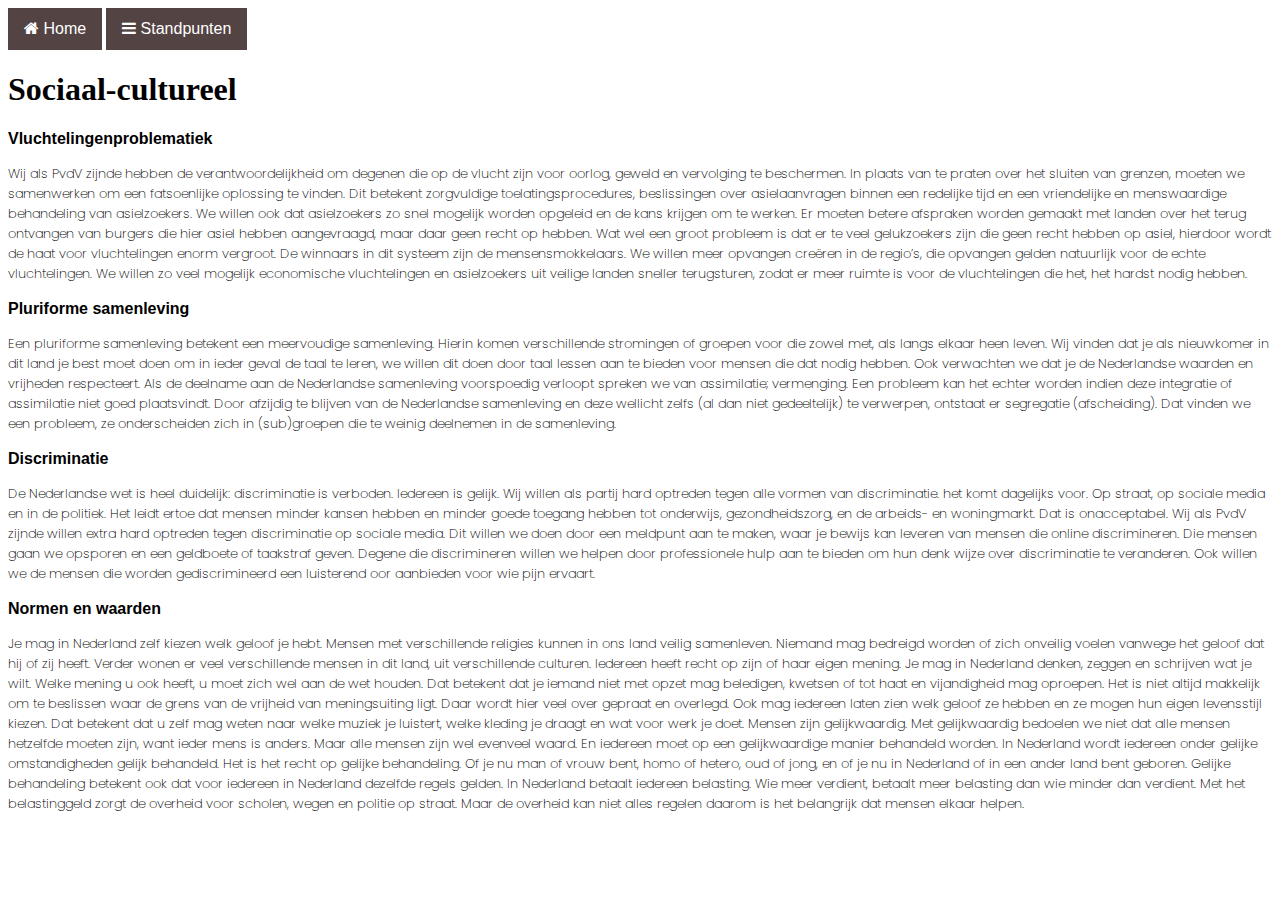
<file: BurgerschapOp/cultureel.html>
<!DOCTYPE html>
<html>
<head>
<meta name="viewport" content="width=device-width, initial-scale=1">

<link rel="stylesheet" href="https://cdnjs.cloudflare.com/ajax/libs/font-awesome/4.7.0/css/font-awesome.min.css">
<style>
@import url('https://fonts.googleapis.com/css2?family=Montserrat:wght@100&family=Poppins:wght@300&display=swap');


.btn {
  background-color: rgb(83, 67, 67);
  border: none;
  color: white;
  padding: 12px 16px;
  font-size: 16px;
  cursor: pointer;
  font-family: 'Franklin Gothic Medium', 'Arial Narrow', Arial, sans-serif;
}

.btn:hover {

  transition: all 0.8s ease 0s;
  color: #ffffff !important;
background: #f6b93b;
border-color: #f6b93b !important;
}

h3{
  font-family: -apple-system, BlinkMacSystemFont, 'Segoe UI', Roboto, Oxygen, Ubuntu, Cantarell, 'Open Sans', 'Helvetica Neue', sans-serif;
  font-size: medium;
}

.container {
    column-width: 50em;
    column-rule: 1px solid rgb(75, 70, 74);
}
p{
  font-family:'Poppins', serif;
  font-size: 13px;
  font-weight: 200;
}



</style>
</head>
<body>

    
<button onclick="document.location='../BurgerschapOp/index.html'" class="btn"><i class="fa fa-home"></i> Home</button>
<button onclick="document.location='../BurgerschapOp/index2.html'" class="btn"><i class="fa fa-bars"></i> Standpunten</button>

<div class="container">

<h1>Sociaal-cultureel</h1>
<h3>Vluchtelingenproblematiek</h3>
<p>
Wij als PvdV zijnde hebben de verantwoordelijkheid om degenen die op de vlucht zijn voor oorlog, geweld en vervolging te beschermen. In plaats van te praten over het sluiten van grenzen, moeten we samenwerken om een fatsoenlijke  oplossing te vinden. Dit betekent zorgvuldige toelatingsprocedures, beslissingen over asielaanvragen binnen een redelijke tijd en een vriendelijke en menswaardige behandeling van asielzoekers. We willen ook dat asielzoekers zo snel mogelijk worden opgeleid en de kans krijgen om te werken. Er moeten betere afspraken worden gemaakt met landen over het terug ontvangen van burgers die hier asiel hebben aangevraagd, maar daar geen recht op hebben. Wat wel een groot probleem is dat er te veel gelukzoekers zijn die geen recht hebben op asiel, hierdoor wordt de haat voor vluchtelingen enorm vergroot. De winnaars in dit systeem zijn de mensensmokkelaars. We willen meer opvangen creëren in de regio’s, die opvangen gelden natuurlijk voor de echte vluchtelingen. We willen zo veel mogelijk economische vluchtelingen en asielzoekers uit veilige landen sneller terugsturen, zodat er meer ruimte is voor de vluchtelingen die het, het hardst nodig hebben. 
</p>
<h3>Pluriforme samenleving</h3>
<p>
Een pluriforme samenleving betekent een meervoudige samenleving. Hierin komen verschillende stromingen of groepen voor die zowel met, als langs elkaar heen leven. Wij vinden dat je als nieuwkomer in dit land je best moet doen om in ieder geval de taal te leren, we willen dit doen door taal lessen aan te bieden voor mensen die dat nodig hebben. Ook verwachten we dat je de Nederlandse waarden en vrijheden respecteert. Als de deelname aan de Nederlandse samenleving voorspoedig verloopt spreken we van assimilatie; vermenging. Een probleem kan het echter worden indien deze integratie of assimilatie niet goed plaatsvindt. Door afzijdig te blijven van de Nederlandse samenleving en deze wellicht zelfs (al dan niet gedeeltelijk) te verwerpen, ontstaat er segregatie (afscheiding). Dat vinden we een probleem, ze onderscheiden zich in (sub)groepen die te weinig deelnemen in de samenleving.
</p>
<h3>Discriminatie</h3>
<p>
De Nederlandse wet is heel duidelijk: discriminatie is verboden. Iedereen is gelijk. Wij willen als partij hard optreden tegen alle vormen van discriminatie. het komt dagelijks voor. Op straat, op sociale media en in de politiek. Het leidt ertoe dat mensen minder kansen hebben en minder goede toegang hebben tot onderwijs, gezondheidszorg, en de arbeids- en woningmarkt. Dat is onacceptabel. Wij als PvdV zijnde willen extra hard optreden tegen discriminatie op sociale media. Dit willen we doen door een meldpunt aan te maken, waar je bewijs kan leveren van mensen die online discrimineren. Die mensen gaan we opsporen en een geldboete of taakstraf geven. Degene die discrimineren willen we  helpen door professionele hulp aan te bieden om hun denk wijze over discriminatie te veranderen.
Ook willen we de mensen die worden gediscrimineerd een luisterend oor aanbieden voor wie pijn ervaart.
</p>
<h3>Normen en waarden</h3>
<p>
Je mag in Nederland zelf kiezen welk geloof je hebt. Mensen met verschillende religies kunnen in ons land veilig samenleven. Niemand mag bedreigd worden of zich onveilig voelen vanwege het geloof dat hij of zij heeft. Verder wonen er veel verschillende mensen in dit land, uit verschillende culturen. Iedereen heeft recht op zijn of haar eigen mening. Je mag in Nederland denken, zeggen en schrijven wat je wilt. Welke mening u ook heeft, u moet zich wel aan de wet houden. Dat betekent dat je iemand niet met opzet mag beledigen, kwetsen of tot haat en vijandigheid mag oproepen. Het is niet altijd makkelijk om te beslissen waar de grens van de vrijheid van meningsuiting ligt. Daar wordt hier veel over gepraat en overlegd. Ook mag iedereen laten zien welk geloof ze hebben en ze mogen hun eigen levensstijl kiezen. Dat betekent dat u zelf mag weten naar welke muziek je luistert, welke kleding je draagt en wat voor werk je doet.
Mensen zijn gelijkwaardig. Met gelijkwaardig bedoelen we niet dat alle mensen hetzelfde moeten zijn, want ieder mens is anders. Maar alle mensen zijn wel evenveel waard. En iedereen moet op een gelijkwaardige manier behandeld worden. In Nederland wordt iedereen onder gelijke omstandigheden gelijk behandeld. Het is het recht op gelijke behandeling. Of je nu man of vrouw bent, homo of hetero, oud of jong, en of je nu in Nederland of in een ander land bent geboren. Gelijke behandeling betekent ook dat voor iedereen in Nederland dezelfde regels gelden. In Nederland betaalt iedereen belasting. Wie meer verdient, betaalt meer belasting dan wie minder dan 
verdient. Met het belastinggeld zorgt de overheid voor scholen, wegen en politie op straat. Maar de overheid kan niet alles regelen daarom is het belangrijk dat mensen elkaar helpen.
</p>







</div>  

</body>
</html>
</file>
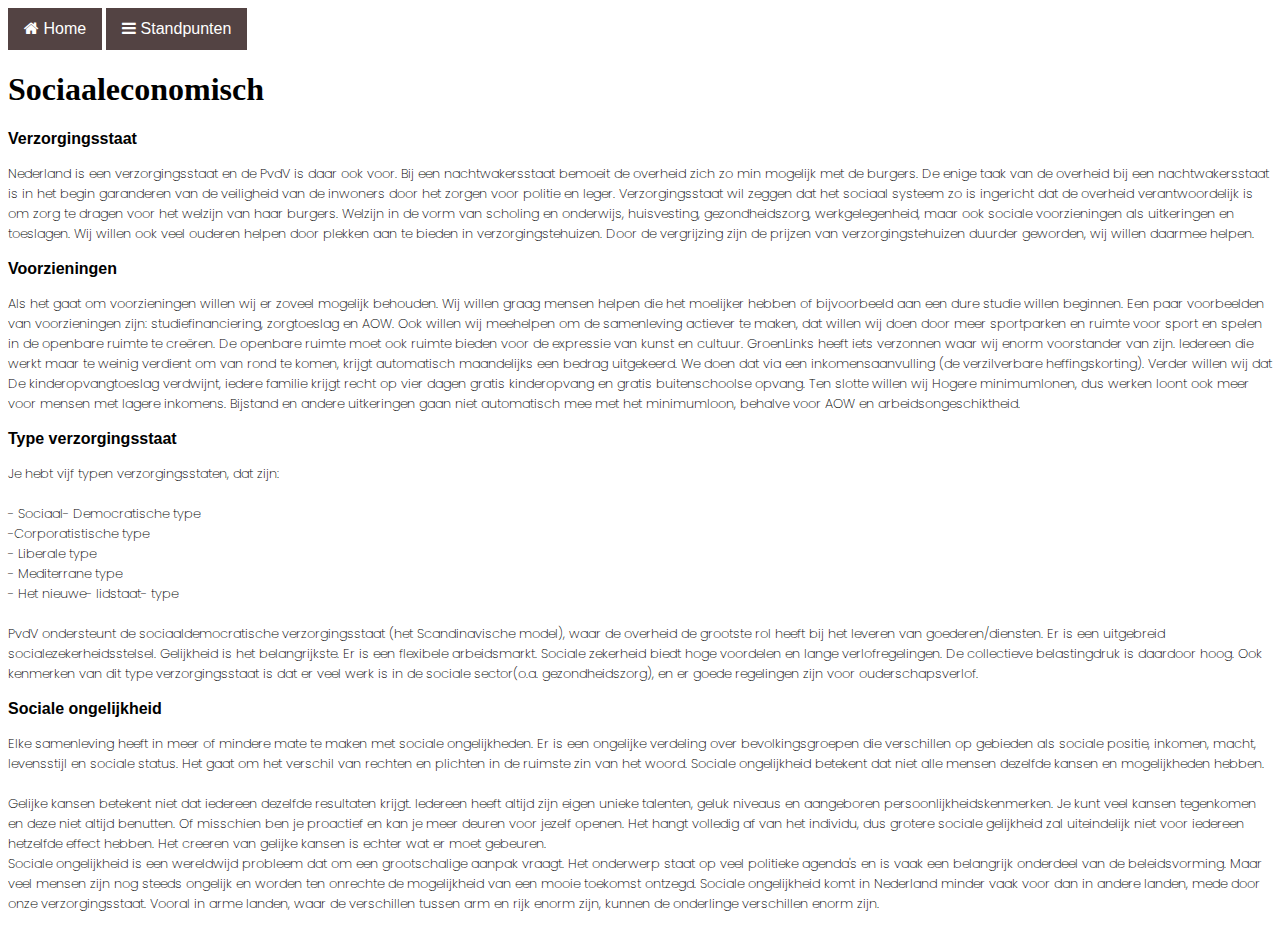
<file: BurgerschapOp/economisch.html>
<!DOCTYPE html>
<html>
<head>
<meta name="viewport" content="width=device-width, initial-scale=1">

<link rel="stylesheet" href="https://cdnjs.cloudflare.com/ajax/libs/font-awesome/4.7.0/css/font-awesome.min.css">
<style>
@import url('https://fonts.googleapis.com/css2?family=Montserrat:wght@100&family=Poppins:wght@300&display=swap');

.btn {
  background-color: rgb(83, 67, 67);
  border: none;
  color: white;
  padding: 12px 16px;
  font-size: 16px;
  cursor: pointer;
  font-family: 'Franklin Gothic Medium', 'Arial Narrow', Arial, sans-serif;
}

.btn:hover {

  transition: all 0.8s ease 0s;
  color: #ffffff !important;
background: #f6b93b;
border-color: #f6b93b !important;
}

h3{
  font-family: -apple-system, BlinkMacSystemFont, 'Segoe UI', Roboto, Oxygen, Ubuntu, Cantarell, 'Open Sans', 'Helvetica Neue', sans-serif;
  font-size: medium;
}

.container {
    column-width: 50em;
    column-rule: 1px solid rgb(75, 70, 74);
    
}
p{
  font-family:'Poppins', serif;
  font-size: 13px;
  font-weight: 200;
}

</style>
</head>
<body>

    
<button onclick="document.location='../BurgerschapOp/index.html'" class="btn"><i class="fa fa-home"></i> Home</button>
<button onclick="document.location='../BurgerschapOp/index2.html'" class="btn"><i class="fa fa-bars"></i> Standpunten</button>

<div class="container">

<h1>Sociaaleconomisch</h1>
<h3>Verzorgingsstaat</h3>
<p>
Nederland is een verzorgingsstaat en de PvdV is daar ook voor. Bij een nachtwakersstaat bemoeit de overheid zich zo min mogelijk met de burgers. De enige taak van de overheid bij een nachtwakersstaat is in het begin garanderen van de veiligheid van de inwoners door het zorgen voor politie en leger. Verzorgingsstaat wil zeggen dat het sociaal systeem zo is ingericht dat de overheid verantwoordelijk is om zorg te dragen voor het welzijn van haar burgers. Welzijn in de vorm van scholing en onderwijs, huisvesting, gezondheidszorg, werkgelegenheid, maar ook sociale voorzieningen als uitkeringen en toeslagen. Wij willen ook veel ouderen helpen door plekken aan te bieden in verzorgingstehuizen. Door de vergrijzing zijn de prijzen van verzorgingstehuizen duurder geworden, wij willen daarmee helpen.
</p>
<h3>Voorzieningen</h3>
<p>
Als het gaat om voorzieningen willen wij er zoveel mogelijk behouden. Wij willen graag mensen helpen die het moelijker hebben of bijvoorbeeld aan een dure studie willen beginnen. Een paar voorbeelden van voorzieningen zijn: studiefinanciering, zorgtoeslag en AOW. Ook willen wij meehelpen om de samenleving actiever te maken, dat willen wij doen door meer sportparken en ruimte voor sport en spelen in de openbare ruimte te creëren. De openbare ruimte moet ook ruimte bieden voor de expressie van kunst en cultuur. GroenLinks heeft iets verzonnen waar wij enorm voorstander van zijn. Iedereen die werkt maar te weinig verdient om van rond te komen, krijgt automatisch maandelijks een bedrag uitgekeerd. We doen dat via een inkomensaanvulling (de verzilverbare heffingskorting). Verder willen wij dat  De kinderopvangtoeslag verdwijnt, iedere familie krijgt recht op vier dagen gratis kinderopvang en gratis buitenschoolse opvang. Ten slotte willen wij Hogere minimumlonen, dus werken loont ook meer voor mensen met lagere inkomens. Bijstand en andere uitkeringen gaan niet automatisch mee met het minimumloon, behalve voor AOW en arbeidsongeschiktheid.
</p>

<h3>Type verzorgingsstaat</h3>

<p>
Je hebt vijf typen verzorgingsstaten, dat zijn:<br><br>

-	Sociaal- Democratische type<br>
-Corporatistische type<br>
-	Liberale type<br>
-	Mediterrane type<br>
-	Het nieuwe- lidstaat- type<br><br>
PvdV ondersteunt de sociaaldemocratische verzorgingsstaat (het Scandinavische model), waar de overheid de grootste rol heeft bij het leveren van goederen/diensten. Er is een uitgebreid socialezekerheidsstelsel. Gelijkheid is het belangrijkste. Er is een flexibele arbeidsmarkt. Sociale zekerheid biedt hoge voordelen en lange verlofregelingen. De collectieve belastingdruk is daardoor hoog. Ook kenmerken van dit type verzorgingsstaat is dat er veel werk is in de sociale sector(o.a. gezondheidszorg), en er goede regelingen zijn voor ouderschapsverlof.
</p>
<h3>Sociale ongelijkheid</h3>
<p>
Elke samenleving heeft in meer of mindere mate te maken met sociale ongelijkheden. Er is een ongelijke verdeling over bevolkingsgroepen die verschillen op gebieden als sociale positie, inkomen, macht, levensstijl en sociale status. Het gaat om het verschil van rechten en plichten in de ruimste zin van het woord. Sociale ongelijkheid betekent dat niet alle mensen dezelfde kansen en mogelijkheden hebben. 
<br><br>
Gelijke kansen betekent niet dat iedereen dezelfde resultaten krijgt. Iedereen heeft altijd zijn eigen unieke talenten, geluk niveaus en aangeboren persoonlijkheidskenmerken. Je kunt veel kansen tegenkomen en deze niet altijd benutten. Of misschien ben je proactief en kan je meer deuren voor jezelf openen. Het hangt volledig af van het individu, dus grotere sociale gelijkheid zal uiteindelijk niet voor iedereen hetzelfde effect hebben. Het creeren van gelijke kansen is echter wat er moet gebeuren.
<br>
Sociale ongelijkheid is een wereldwijd probleem dat om een grootschalige aanpak vraagt. Het onderwerp staat op veel politieke agenda's en is vaak een belangrijk onderdeel van de beleidsvorming. Maar veel mensen zijn nog steeds ongelijk en worden ten onrechte de mogelijkheid van een mooie toekomst ontzegd. Sociale ongelijkheid komt in Nederland minder vaak voor dan in andere landen, mede door onze verzorgingsstaat. Vooral in arme landen, waar de verschillen tussen arm en rijk enorm zijn, kunnen de onderlinge verschillen enorm zijn. 
</p>



</div>  

</body>
</html>
</file>
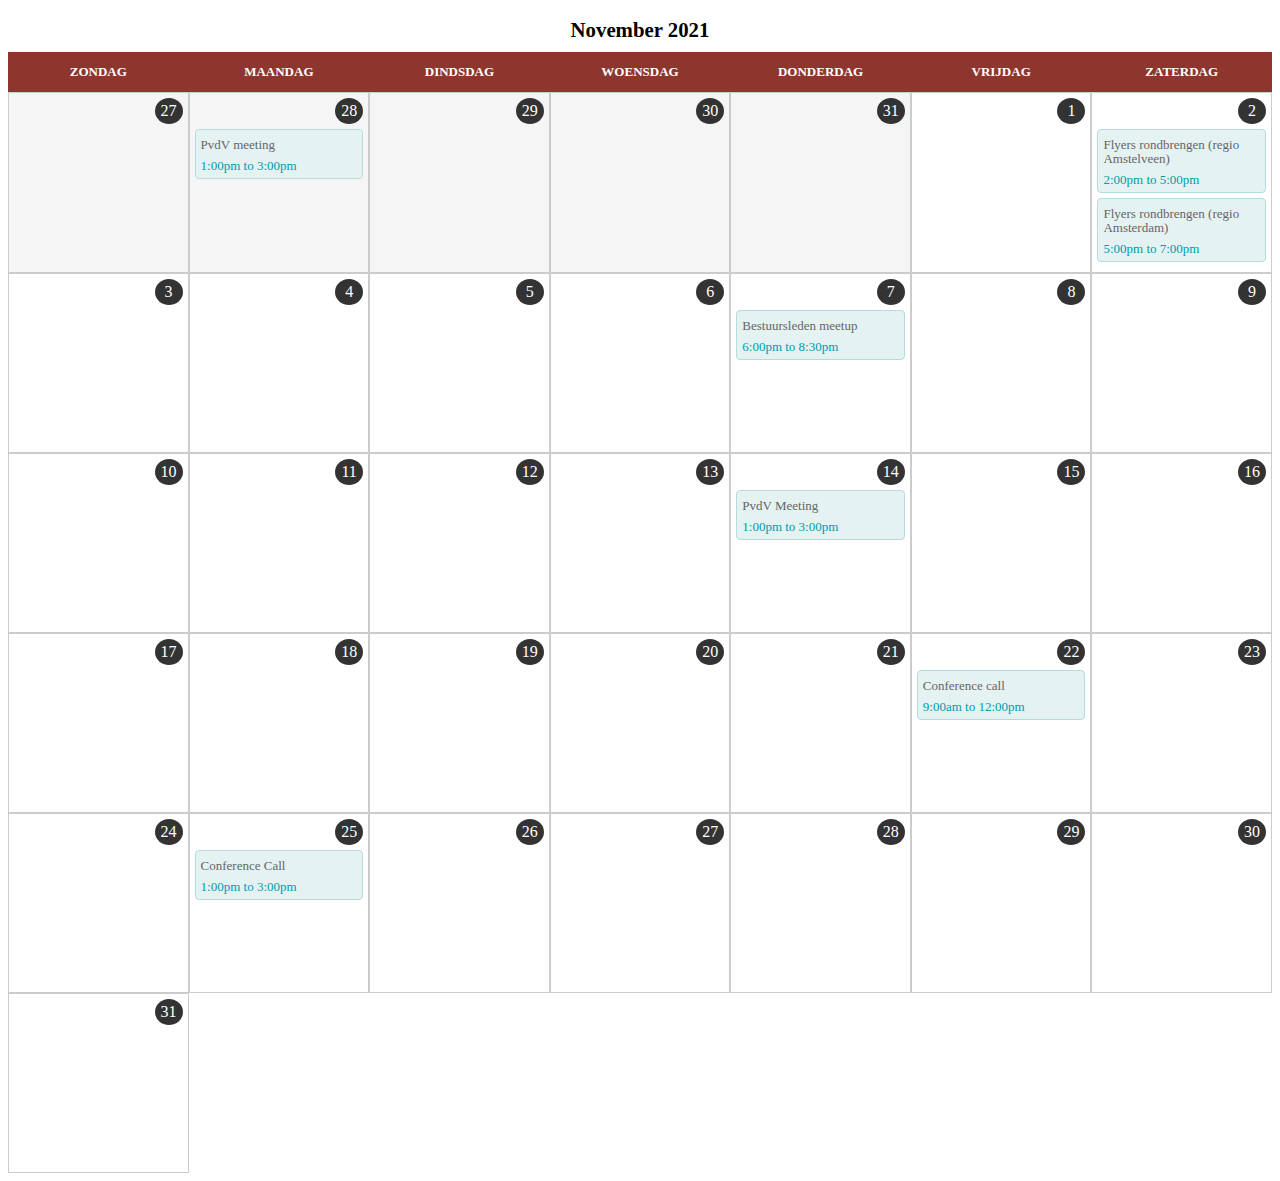
<file: BurgerschapOp/kalender.html>
<!DOCTYPE html>
<html lang="en">
<head>
  <meta charset="UTF-8">
  <meta http-equiv="X-UA-Compatible" content="IE=edge">
  <meta name="viewport" content="width=device-width, initial-scale=1.0">

</head>
<body>
  <table id="calendar">
  <caption>November 2021</caption>
  <tr class="weekdays">
    <th scope="col">Zondag</th>
    <th scope="col">Maandag</th>
    <th scope="col">Dindsdag</th>
    <th scope="col">Woensdag</th>
    <th scope="col">Donderdag</th>
    <th scope="col">Vrijdag</th>
    <th scope="col">Zaterdag</th>
  </tr>

  <tr class="days">
    <td class="day other-month">
      <div class="date">27</div>
    </td>
    <td class="day other-month">
      <div class="date">28</div>
      <div class="event">
        <div class="event-desc">
          PvdV meeting
        </div>
        <div class="event-time">
          1:00pm to 3:00pm
        </div>
      </div>
    </td>
    <td class="day other-month">
      <div class="date">29</div>
    </td>
    <td class="day other-month">
      <div class="date">30</div>
    </td>
    <td class="day other-month">
      <div class="date">31</div>
    </td>


    <td class="day">
      <div class="date">1</div>
    </td>
    <td class="day">
      <div class="date">2</div>
      <div class="event">
        <div class="event-desc">
          Flyers rondbrengen (regio Amstelveen)
        </div>

        <div class="event-time">
          2:00pm to 5:00pm
        </div>
      </div>
      <div class="event">
        <div class="event-desc">
          Flyers rondbrengen (regio Amsterdam)
        </div>

        <div class="event-time">
          5:00pm to 7:00pm
        </div>
      </div>
    </td>
  </tr>
  <tr>
    <td class="day">
      <div class="date">3</div>
    </td>
    <td class="day">
      <div class="date">4</div>
    </td>
    <td class="day">
      <div class="date">5</div>
    </td>
    <td class="day">
      <div class="date">6</div>
    </td>
    <td class="day">
      <div class="date">7</div>
      <div class="event">
        <div class="event-desc">
           Bestuursleden meetup
        </div>
        <div class="event-time">
          6:00pm to 8:30pm
        </div>
      </div>
    </td>
    <td class="day">
      <div class="date">8</div>
    </td>
    <td class="day">
      <div class="date">9</div>
    </td>
  </tr>
  <tr>
    <td class="day">
      <div class="date">10</div>
    </td>
    <td class="day">
      <div class="date">11</div>
    </td>
    <td class="day">
      <div class="date">12</div>
    </td>
    <td class="day">
      <div class="date">13</div>
    </td>
    <td class="day">
      <div class="date">14</div>
      <div class="event">
        <div class="event-desc">
          PvdV Meeting
        </div>
        <div class="event-time">
          1:00pm to 3:00pm
        </div>
      </div>
    </td>
    <td class="day">
      <div class="date">15</div>
    </td>
    <td class="day">
      <div class="date">16</div>
    </td>
  </tr>
  <tr>

    <td class="day">
      <div class="date">17</div>
    </td>
    <td class="day">
      <div class="date">18</div>
    </td>
    <td class="day">
      <div class="date">19</div>
    </td>
    <td class="day">
      <div class="date">20</div>
    </td>
    <td class="day">
      <div class="date">21</div>
    </td>
    <td class="day">
      <div class="date">22</div>
      <div class="event">
        <div class="event-desc">
          Conference call
        </div>
        <div class="event-time">
          9:00am to 12:00pm
        </div>
      </div>
    </td>
    <td class="day">
      <div class="date">23</div>
    </td>
  </tr>
  <tr>
    <td class="day">
      <div class="date">24</div>
    </td>
    <td class="day">
      <div class="date">25</div>
      <div class="event">
        <div class="event-desc">
          Conference Call
        </div>
        <div class="event-time">
          1:00pm to 3:00pm
        </div>
      </div>
    </td>
    <td class="day">
      <div class="date">26</div>
    </td>
    <td class="day">
      <div class="date">27</div>
    </td>
    <td class="day">
      <div class="date">28</div>
    </td>
    <td class="day">
      <div class="date">29</div>
    </td>
    <td class="day">
      <div class="date">30</div>
    </td>
  </tr>
  <tr>

    <td class="day">
      <div class="date">31</div>
    </td>



</table>
<style>
  body {
	font-family: Tahoma;
}



/* declare a 7 column grid on the table */
#calendar {
	width: 100%;
  display: grid;
  grid-template-columns: repeat(7, 1fr);
}

#calendar tr, #calendar tbody {
  grid-column: 1 / -1;
  display: grid;
  grid-template-columns: repeat(7, 1fr);
 width: 100%;
}

caption {
	text-align: center;
  grid-column: 1 / -1;
  font-size: 130%;
  font-weight: bold;
  padding: 10px 0;
}

#calendar a {
	color: #8e352e;
	text-decoration: none;
}

#calendar td, #calendar th {
	padding: 5px;
	box-sizing:border-box;
	border: 1px solid #ccc;
}

#calendar .weekdays {
	background: #8e352e;  
}


#calendar .weekdays th {
	text-align: center;
	text-transform: uppercase;
	line-height: 20px;
	border: none !important;
	padding: 10px 6px;
	color: #fff;
	font-size: 13px;
}

#calendar td {
	min-height: 180px;
  display: flex;
  flex-direction: column;
}

#calendar .days li:hover {
	background: #d3d3d3;
}

#calendar .date {
	text-align: center;
	margin-bottom: 5px;
	padding: 4px;
	background: #333;
	color: #fff;
	width: 20px;
	border-radius: 50%;
  flex: 0 0 auto;
  align-self: flex-end;
}

#calendar .event {
  flex: 0 0 auto;
	font-size: 13px;
	border-radius: 4px;
	padding: 5px;
	margin-bottom: 5px;
	line-height: 14px;
	background: #e4f2f2;
	border: 1px solid #b5dbdc;
	color: #009aaf;
	text-decoration: none;
}

#calendar .event-desc {
	color: #666;
	margin: 3px 0 7px 0;
	text-decoration: none;	
}

#calendar .other-month {
	background: #f5f5f5;
	color: #666;
}

/* ============================
				Mobile Responsiveness
   ============================*/


@media(max-width: 768px) {

	#calendar .weekdays, #calendar .other-month {
		display: none;
	}

	#calendar li {
		height: auto !important;
		border: 1px solid #ededed;
		width: 100%;
		padding: 10px;
		margin-bottom: -1px;
	}
  
  #calendar, #calendar tr, #calendar tbody {
    grid-template-columns: 1fr;
  }
  
  #calendar  tr {
    grid-column: 1 / 2;
  }

	#calendar .date {
		align-self: flex-start;
	}
}
</style>
</body>
</html>
</file>
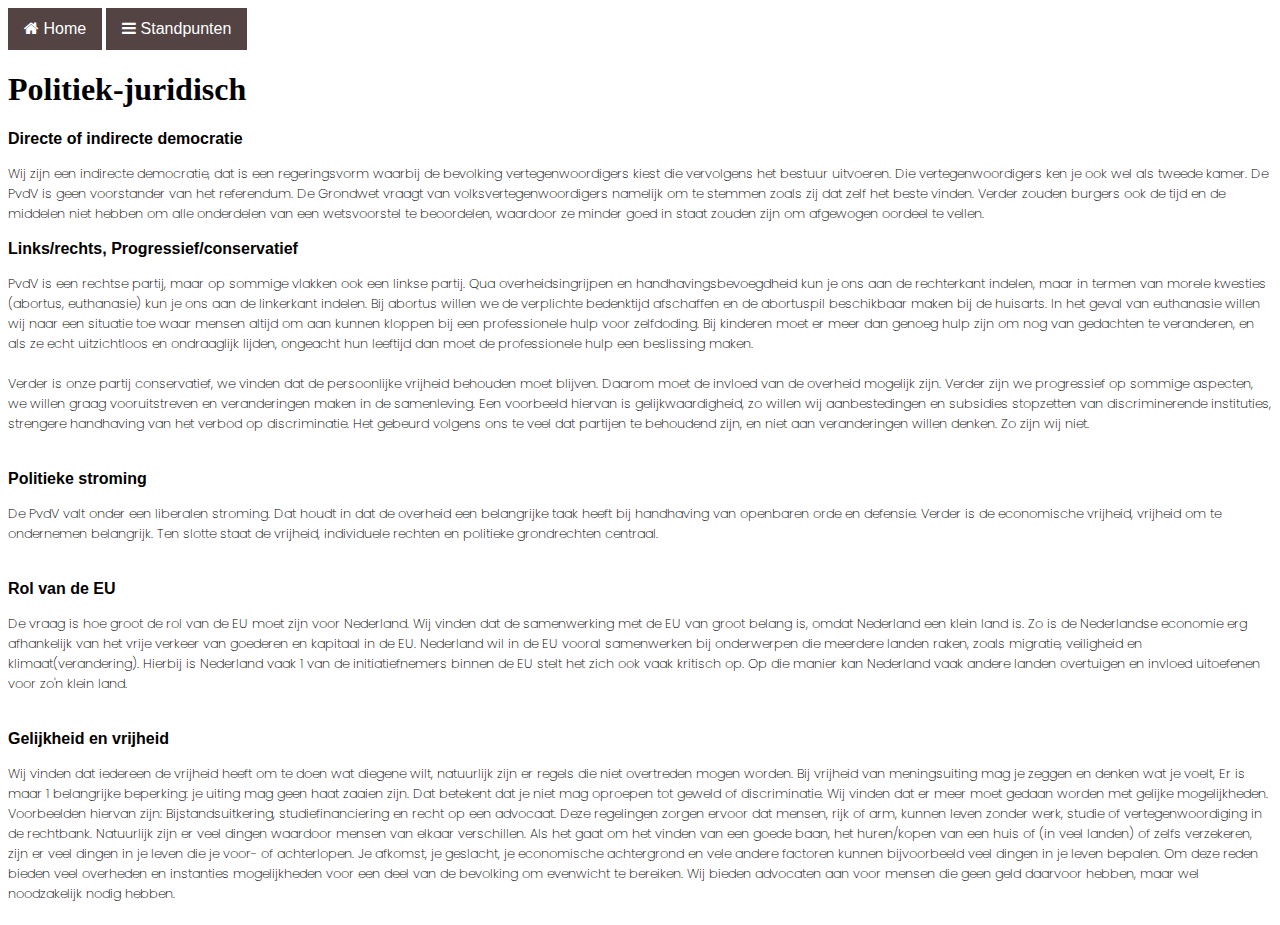
<file: BurgerschapOp/politiek.html>
<!DOCTYPE html>
<html>
<head>
<meta name="viewport" content="width=device-width, initial-scale=1">

<link rel="stylesheet" href="https://cdnjs.cloudflare.com/ajax/libs/font-awesome/4.7.0/css/font-awesome.min.css">
<style>
@import url('https://fonts.googleapis.com/css2?family=Montserrat:wght@100&family=Poppins:wght@300&display=swap');

.btn {
  background-color: rgb(83, 67, 67);
  border: none;
  color: white;
  padding: 12px 16px;
  font-size: 16px;
  cursor: pointer;
  font-family: 'Franklin Gothic Medium', 'Arial Narrow', Arial, sans-serif;
}

.btn:hover {

  transition: all 0.8s ease 0s;
  color: #ffffff !important;
background: #f6b93b;
border-color: #f6b93b !important;
}

h3{
  font-family: -apple-system, BlinkMacSystemFont, 'Segoe UI', Roboto, Oxygen, Ubuntu, Cantarell, 'Open Sans', 'Helvetica Neue', sans-serif;
  font-size: medium;
}
p{
  font-family:'Poppins', serif;
  font-size: 13px;
  font-weight: 200;
}
.container {
    column-width: 50em;
    column-rule: 1px solid rgb(75, 70, 74);
    
}

</style>
</head>
<body>

    
<button onclick="document.location='../BurgerschapOp/index.html'" class="btn"><i class="fa fa-home"></i> Home</button>
<button onclick="document.location='../BurgerschapOp/index2.html'" class="btn"><i class="fa fa-bars"></i> Standpunten</button>


<div class="container">

<h1>Politiek-juridisch</h1>
<h3>Directe of indirecte democratie</h3>
<p>
Wij zijn een indirecte democratie, dat is een regeringsvorm waarbij de bevolking vertegenwoordigers kiest die vervolgens het bestuur uitvoeren. Die vertegenwoordigers ken je ook wel als tweede kamer. De PvdV is geen voorstander van het referendum. De Grondwet vraagt van volksvertegenwoordigers namelijk om te stemmen zoals zij dat zelf het beste vinden. Verder zouden burgers ook de tijd en de middelen niet hebben om alle onderdelen van een wetsvoorstel te beoordelen, waardoor ze minder goed in staat zouden zijn om afgewogen oordeel te vellen. 
</p>
<h3>Links/rechts, Progressief/conservatief</h3>
<p>
PvdV is een rechtse partij, maar op sommige vlakken ook een linkse partij. Qua overheidsingrijpen en handhavingsbevoegdheid kun je ons aan de rechterkant indelen, maar in termen van morele kwesties (abortus, euthanasie) kun je ons aan de linkerkant indelen. Bij abortus willen we de verplichte bedenktijd afschaffen en de abortuspil beschikbaar maken bij de huisarts. In het geval van euthanasie willen wij naar een situatie toe waar mensen altijd om aan kunnen kloppen bij een professionele hulp voor zelfdoding. Bij kinderen moet er meer dan genoeg hulp zijn om nog van gedachten te veranderen, en als ze  echt uitzichtloos en ondraaglijk lijden, ongeacht hun leeftijd dan moet de professionele hulp een beslissing maken.<br><br>
Verder is onze partij conservatief, we vinden dat de persoonlijke vrijheid behouden moet blijven. Daarom moet de invloed van de overheid mogelijk zijn. Verder zijn we progressief op sommige aspecten, we willen graag vooruitstreven en veranderingen maken in de samenleving. Een voorbeeld hiervan is gelijkwaardigheid, zo willen wij aanbestedingen en subsidies stopzetten van discriminerende instituties, strengere handhaving van het verbod op discriminatie.
Het gebeurd volgens ons te veel dat partijen te behoudend zijn, en niet aan veranderingen willen denken. Zo zijn wij niet.
<br><br>
</p>
<h3>Politieke stroming</h3>
<p>
De PvdV valt onder een liberalen stroming. Dat houdt in dat de overheid een belangrijke taak heeft bij handhaving van openbaren orde en defensie. Verder is de economische vrijheid, vrijheid om te ondernemen belangrijk. Ten slotte staat de vrijheid, individuele rechten en politieke grondrechten centraal.<br><br>
</p>
<h3>Rol van de EU</h3>
<p>
De vraag is hoe groot de rol van de EU moet zijn voor Nederland. Wij vinden dat de samenwerking met de EU van groot belang is, omdat Nederland een klein land is. Zo is de Nederlandse economie erg afhankelijk van het vrije verkeer van goederen en kapitaal in de EU. Nederland wil in de EU vooral samenwerken bij onderwerpen die meerdere landen raken, zoals migratie, veiligheid en klimaat(verandering). Hierbij is Nederland vaak 1 van de initiatiefnemers binnen de EU stelt het zich ook vaak kritisch op. Op die manier kan Nederland vaak andere landen overtuigen en invloed uitoefenen voor zo'n klein land.<br><br>
</p>
<h3>Gelijkheid en vrijheid</h3>
<p>
Wij vinden dat iedereen de vrijheid heeft om te doen wat diegene wilt, natuurlijk zijn er regels die niet overtreden mogen worden. Bij vrijheid van meningsuiting mag je zeggen en denken wat je voelt, Er is maar 1 belangrijke beperking: je uiting mag geen haat zaaien zijn. Dat betekent dat je niet mag oproepen tot geweld of discriminatie. Wij vinden dat er meer moet gedaan worden met gelijke mogelijkheden. Voorbeelden hiervan zijn: Bijstandsuitkering, studiefinanciering en recht op een advocaat. Deze regelingen zorgen ervoor dat mensen, rijk of arm, kunnen leven zonder werk, studie of vertegenwoordiging in de rechtbank. Natuurlijk zijn er veel dingen waardoor mensen van elkaar verschillen. Als het gaat om het vinden van een goede baan, het huren/kopen van een huis of (in veel landen) of zelfs verzekeren, zijn er veel dingen in je leven die je voor- of achterlopen. Je afkomst, je geslacht, je economische achtergrond en vele andere factoren kunnen bijvoorbeeld veel dingen in je leven bepalen. Om deze reden bieden veel overheden en instanties mogelijkheden voor een deel van de bevolking om evenwicht te bereiken. Wij bieden advocaten aan voor mensen die geen geld daarvoor hebben, maar wel noodzakelijk nodig hebben.
</p>

</div>
</body>
</html>
</file>
